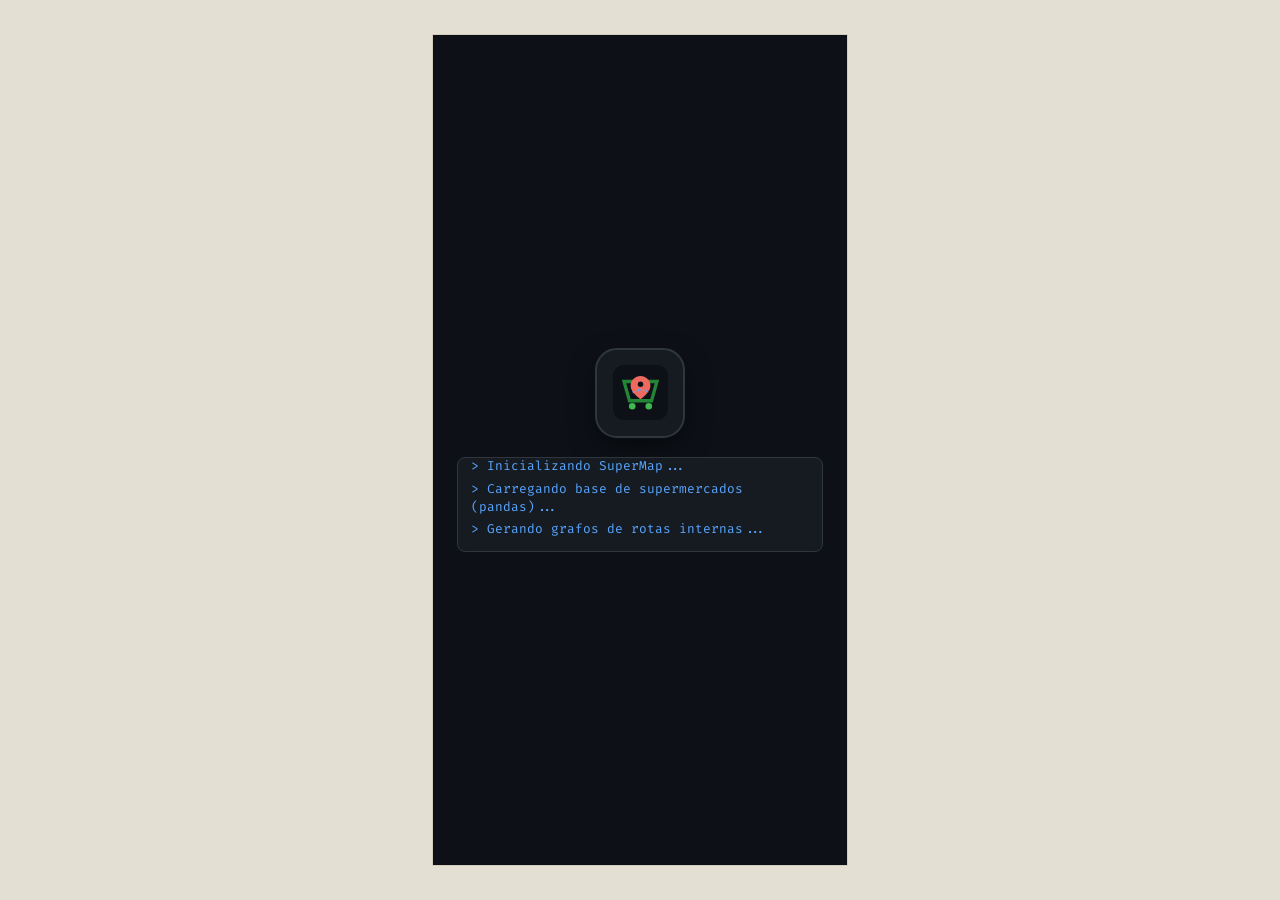
<file: index.html>
<!DOCTYPE html>
<html lang="pt-BR">
<head>
<meta charset="UTF-8">
<meta name="viewport" content="width=device-width, initial-scale=1, viewport-fit=cover">
<title>SuperMap</title>
<link rel="stylesheet" href="https://fonts.googleapis.com/css2?family=DM+Sans:wght@400;500;700&family=Archivo:wght@700;800&family=Fira+Code:wght@500;700&display=swap">
<link rel="stylesheet" href="style.css">
</head>
<body>
<div id="app">

<div id="devSplash">
  <div class="splash-content">
    <div class="logo-dev">
      <svg width="55" height="55" viewBox="0 0 100 100" fill="none">
        <rect width="100" height="100" rx="20" fill="#0d1117"/>
        <path d="M20 30H80L70 65H30L20 30Z" stroke="#238636" stroke-width="6" fill="none"/>
        <circle cx="35" cy="75" r="6" fill="#3fb950"/>
        <circle cx="65" cy="75" r="6" fill="#3fb950"/>
        <path d="M50 20C40 20 32 28 32 38C32 50 50 62 50 62C50 62 68 50 68 38C68 28 60 20 50 20Z" fill="#ef6a5e"/>
        <circle cx="50" cy="35" r="5" fill="#0d1117"/>
        <path d="M36 50Q50 40 64 50" stroke="#58a6ff" stroke-width="4" stroke-dasharray="2 3" fill="none"/>
      </svg>
    </div>
    <div class="dev-logs" id="devLogs">
      <span>> Inicializando SuperMap...</span>
    </div>
  </div>
</div>

<section class="view on" id="home" aria-label="Início">
  <header class="topo">
    <div><h1>SuperMapa</h1><p>Mercados perto de você</p></div>
    <button class="btn" data-go="conf">⚙️ Ajustes</button>
  </header>
  <div class="filtros" id="filtros" role="group" aria-label="Filtrar mercados com nota 4 ou mais">
    <span>Nota 4+ em:</span>
    <button class="btn" data-f="v" aria-pressed="false">⚡ Velocidade</button>
    <button class="btn" data-f="p" aria-pressed="false">💰 Preço</button>
    <button class="btn" data-f="a" aria-pressed="false">🛍️ Variedade</button>
  </div>
  <div class="cidade"><svg id="cidade" viewBox="0 0 360 400" preserveAspectRatio="xMidYMid slice" role="group" aria-label="Mapa com os mercados próximos"></svg><div id="tip"></div></div>
  <div class="cards" id="cards"></div>
</section>

<section class="view" id="attr" aria-label="Detalhes do mercado">
  <div class="hero" id="hero"><button class="btn" data-go="home">Voltar</button><div class="hero-overlay"></div></div>
  <div class="det">
    <h2 id="aNome"></h2><div class="end" id="aEnd"></div>
    <div class="nota"><span>🛍️ Variedade</span><span id="sA"></span></div>
    <div class="nota"><span>💰 Preços</span><span id="sP"></span></div>
    <div class="nota"><span>⚡ Velocidade</span><span id="sV"></span></div>
    <div class="acoes">
      <a class="btn" id="aRota" target="_blank" rel="noopener">🗺️ Rota externa</a>
      <button class="btn p" data-go="mapa">🛒 Mapa interno</button>
    </div>
  </div>
</section>

<section class="view" id="mapa" aria-label="Mapa interno">
  <div class="cab"><button class="btn" data-go="attr" aria-label="Voltar para o mercado">⭠</button><div><h3 id="mNome"></h3><small id="mInfo" aria-live="polite"></small></div></div>
  <div class="plan"><svg id="planta" viewBox="0 0 360 520" role="img" aria-label="Planta do mercado com a rota até o próximo produto"></svg></div>
</section>

<section class="view" id="pesq" aria-label="Pesquisa">
  <div class="pg"><h2>🔎 Pesquisar</h2>
    <label for="q" style="font-size:.9rem">Produto ou categoria</label>
    <input type="text" id="q" autocomplete="off" placeholder="Ex.: alho, leite, arroz..." style="width:100%">
    <ul id="res"></ul>
    <div class="cats" id="cats"></div>
  </div>
</section>

<section class="view" id="conf" aria-label="Ajustes">
  <div class="pg"><button class="btn" id="voltaConf">🏠 Voltar</button>
    <h2 style="margin-top:1rem">♿ Acessibilidade</h2>
    <div id="tamLabel">Tamanho do texto</div>
    <div class="tam" role="group" aria-labelledby="tamLabel">
      <button class="btn" data-esc="1" aria-pressed="true">A</button>
      <button class="btn" data-esc="1.25" aria-pressed="false" style="font-size:1.15em">A+</button>
      <button class="btn" data-esc="1.5" aria-pressed="false" style="font-size:1.3em">A++</button>
    </div>
    <label class="sw">Alto contraste <input type="checkbox" id="alto"></label>
    <label class="sw">Reduzir animações <input type="checkbox" id="mov"></label>
    <h2 style="margin-top:1.2rem">🔔 Notificações</h2>
    <label class="sw">Avisos de promoções <input type="checkbox" checked></label>
    <label class="sw">Avisar quando a fila estiver curta <input type="checkbox"></label>
  </div>
</section>

<section class="view" id="ia" aria-label="Assistente">
  <div class="pg" style="padding-bottom:.2rem"><h2>🤖 Assistente de receitas</h2></div>
  <div id="chat" role="log" aria-live="polite"></div>
  <div class="sug" id="sugIA"><button class="btn">Quero fazer um vinagrete</button><button class="btn">Lasanha</button><button class="btn">Panqueca</button><button class="btn">Feijoada</button></div>
  <form class="lin" id="chatForm" style="padding:.4rem 1rem .8rem" autocomplete="off">
    <label for="msgIn" style="position:absolute;left:-999px">Mensagem</label>
    <input type="text" id="msgIn" placeholder="Digite sua mensagem...">
    <button class="btn p" type="submit">Enviar</button>
  </form>
</section>

<div id="lista" role="dialog" aria-label="Lista de compras">
  <div class="lh"><h3>📝 Lista</h3><button class="btn" id="fechaLista">❌</button></div>
  <div class="prog"><i id="prog"></i></div>
  <div class="lh">
      <small id="cont" style="color:var(--mut)"></small>
      <button class="btn" id="limpaLista" style="min-height: 2rem; padding: 0.2rem 0.5rem; font-size: 0.8rem">🗑️ Limpar</button>
  </div>
  <div id="itens"></div>
  <div class="lin"><input type="text" id="novo" aria-label="Adicionar produto" placeholder="Adicionar produto"><button class="btn p" id="addBtn" aria-label="Adicionar">+</button></div>
  <div class="lin"><button class="btn" style="flex:1" id="ant">⬅️ Anterior</button><button class="btn" style="flex:1" id="prox">Próximo ➡️</button></div>
</div>

<nav class="tabs" id="tabs" aria-label="Menu do mercado">
  <button data-t="lista">📝 Lista</button><button data-go="pesq">🔎 Buscar</button><button data-go="mapa">🛒 Mapa</button><button data-go="ia">🤖 IA</button>
</nav>
</div>

<script>
function simulaDevSplash() {
  const containerLogs = document.getElementById("devLogs");
  const splash = document.getElementById("devSplash");

  const listaMensagens = [
    "> Carregando base de supermercados (pandas)...",
    "> Gerando grafos de rotas internas...",
    "> Modelo IA (NLP) pronto!",
    "<span class='ok'>> Status: OK! Abrindo App...</span>"
  ];

  let index = 0;
  const interval = setInterval(function() {
    if (index < listaMensagens.length) {
      const novalinha = document.createElement("span");
      novalinha.innerHTML = listaMensagens[index];
      containerLogs.appendChild(novalinha);
      index++;
    } else {
      clearInterval(interval);
      setTimeout(function() {
        splash.classList.add("esconder");
      }, 700);
    }
  }, 500);
}

simulaDevSplash();

function $(seletor) {
  return document.querySelector(seletor);
}

function $$(seletor) {
  return Array.from(document.querySelectorAll(seletor));
}

function normalizarTexto(texto) {
  return texto.toLowerCase().normalize("NFD").replace(/[\u0300-\u036f]/g, "");
}

function capitalizar(texto) {
  return texto.charAt(0).toUpperCase() + texto.slice(1);
}

function escaparHTML(str) {
  return str.replace(/[&<>]/g, function(c) {
    if (c === "&") return "&amp;";
    if (c === "<") return "&lt;";
    if (c === ">") return "&gt;";
  });
}

function gerarEstrelas(nota) {
  let estrelasValidas = "★".repeat(nota);
  let estrelasVazias = "☆".repeat(5 - nota);
  return `<span class="st" role="img" aria-label="${nota} de 5 estrelas">${estrelasValidas}${estrelasVazias}</span>`;
}

let telaAtual = "home";
let telaAnterior = "home";

function navegarPara(idTela) {
  if (idTela === "conf" && telaAtual !== "conf") {
    telaAnterior = telaAtual;
  }
  telaAtual = idTela;

  let todasViews = $$(".view");
  for (let i = 0; i < todasViews.length; i++) {
    let v = todasViews[i];
    if (v.id === idTela) {
      v.classList.add("on");
    } else {
      v.classList.remove("on");
    }
  }

  let abas = $("#tabs");
  if (["mapa", "pesq", "ia"].includes(idTela)) {
    abas.classList.add("on");
  } else {
    abas.classList.remove("on");
  }

  let botoesAba = $$("#tabs [data-go]");
  for (let i = 0; i < botoesAba.length; i++) {
    let b = botoesAba[i];
    if (b.dataset.go === idTela) {
      b.classList.add("on");
    } else {
      b.classList.remove("on");
    }
  }

  $("#lista").classList.remove("on");

  if (idTela === "mapa") desenharMapaInterno();
  if (idTela === "pesq") realizarBusca();

  $("#app").scrollTop = 0;
}

document.addEventListener("click", function(e) {
  let btn = e.target.closest("[data-go]");
  if (btn) {
    navegarPara(btn.dataset.go);
  }
});

$("#voltaConf").onclick = function() {
  navegarPara(telaAnterior);
};

$("[data-t=lista]").onclick = function() {
  navegarPara("mapa");
  $("#lista").classList.add("on");
  renderizarListaCompras();
};

let configuracoes = {
  esc: 1,
  alto: false,
  mov: false
};

try {
  let salvo = localStorage.getItem("supermap_config");
  if (salvo) {
    configuracoes = Object.assign(configuracoes, JSON.parse(salvo));
  }
} catch (err) {}

function aplicarConfiguracoes() {
  let root = document.documentElement;
  root.style.setProperty("--esc", configuracoes.esc);
  root.dataset.alto = configuracoes.alto ? "1" : "0";
  root.dataset.mov = configuracoes.mov ? "1" : "0";

  let botoesEscala = $$("[data-esc]");
  for (let i = 0; i < botoesEscala.length; i++) {
    let b = botoesEscala[i];
    b.setAttribute("aria-pressed", Number(b.dataset.esc) === Number(configuracoes.esc));
  }

  $("#alto").checked = configuracoes.alto;
  $("#mov").checked = configuracoes.mov;

  try {
    localStorage.setItem("supermap_config", JSON.stringify(configuracoes));
  } catch (e) {}
}

let botoesEscala = $$("[data-esc]");
for (let i = 0; i < botoesEscala.length; i++) {
  botoesEscala[i].onclick = function() {
    configuracoes.esc = Number(this.dataset.esc);
    aplicarConfiguracoes();
  };
}

$("#alto").onchange = function(e) {
  configuracoes.alto = e.target.checked;
  aplicarConfiguracoes();
};

$("#mov").onchange = function(e) {
  configuracoes.mov = e.target.checked;
  aplicarConfiguracoes();
};

const listaMercados = [
 {
   n: "Supermercado Central", x: 180, y: 200, r: 30, a: 4, p: 2, v: 5,
   end: "Rua Exemplo 123, bairro Centro", c: "#2d6a45", d: "300 m",
   img: "https://images.unsplash.com/photo-1578916171728-46686eac8d58?w=500&auto=format&fit=crop&q=80"
 },
 {
   n: "Mercado Alvorada", x: 300, y: 110, r: 24, a: 3, p: 4, v: 2,
   end: "Av. Brasil 450, bairro Alvorada", c: "#b4342b", d: "750 m",
   img: "https://images.unsplash.com/photo-1542838132-92c53300491e?w=500&auto=format&fit=crop&q=80"
 },
 {
   n: "Hiper Jardim", x: 250, y: 40, r: 26, a: 5, p: 3, v: 3,
   end: "Rua das Flores 78, bairro Jardim", c: "#6b3a85", d: "1,2 km",
   img: "https://images.unsplash.com/photo-1604719312566-8912e9227c6a?w=500&auto=format&fit=crop&q=80"
 },
 {
   n: "Empório Industrial", x: 110, y: 300, r: 24, a: 2, p: 5, v: 4,
   end: "Rua Minas Gerais 900, Industrial", c: "#8a4b2b", d: "1,5 km",
   img: "https://images.unsplash.com/photo-1583258292688-d0213dc5a3a8?w=500&auto=format&fit=crop&q=80"
 },
 {
   n: "Mercadão Novo Horizonte", x: 50, y: 360, r: 26, a: 4, p: 4, v: 5,
   end: "Av. Central 15, Novo Horizonte", c: "#2f5f9e", d: "2 km",
   img: "https://images.unsplash.com/photo-1588964895597-cfccd6e2dbf9?w=500&auto=format&fit=crop&q=80"
 },
 {
   n: "Minimercado Centro", x: 55, y: 170, r: 20, a: 3, p: 3, v: 3,
   end: "Rua do Comércio 31, Centro", c: "#9a6a0c", d: "400 m",
   img: "https://images.unsplash.com/photo-1534723452862-4c874018d66d?w=500&auto=format&fit=crop&q=80"
 },
 {
   n: "Mercado Lagoa", x: 300, y: 270, r: 20, a: 5, p: 5, v: 0,
   end: "Rua Azul 200, bairro Lagoa", c: "#1f7f86", d: "1,1 km",
   img: "https://images.unsplash.com/photo-1578916171728-46686eac8d58?w=500&auto=format&fit=crop&q=80"
 }
];

let mercadoSelecionado = listaMercados[0];
let filtrosAtivos = new Set();

function passaFiltros(mercado) {
  let passou = true;
  filtrosAtivos.forEach(function(f) {
    if (mercado[f] < 4) {
      passou = false;
    }
  });
  return passou;
}

const tooltip = $("#tip");

function mostrarTooltip(elemento, mercado) {
  let rectElem = elemento.getBoundingClientRect();
  let rectCidade = $(".cidade").getBoundingClientRect();

  tooltip.innerHTML = `<b>${mercado.n}</b><br>${mercado.d} de você<br>Variedade ${gerarEstrelas(mercado.a)}<br>Preços ${gerarEstrelas(mercado.p)}<br>Velocidade ${gerarEstrelas(mercado.v)}`;
  tooltip.style.display = "block";

  let posX = rectElem.left + (rectElem.width / 2) - rectCidade.left - 84;
  let posXAjustada = Math.min(Math.max(posX, 4), rectCidade.width - tooltip.offsetWidth - 4);

  let posY = rectElem.top - rectCidade.top - tooltip.offsetHeight - 8;
  let posYAjustada = Math.max(posY, 4);

  tooltip.style.left = posXAjustada + "px";
  tooltip.style.top = posYAjustada + "px";
}

function renderizarHome() {
  let defsSVG = `<defs>`;
  for (let i = 0; i < listaMercados.length; i++) {
    defsSVG += `<pattern id="imgMercado${i}" x="0" y="0" height="1" width="1" patternContentUnits="objectBoundingBox">
      <image x="0" y="0" width="1" height="1" preserveAspectRatio="xMidYMid slice" href="${listaMercados[i].img}"/>
    </pattern>`;
  }
  defsSVG += `</defs>`;

  let htmlMapa = defsSVG + `
    <rect width="360" height="400" fill="#e7ecd9"/>
    <path d="M0 335 Q120 280 200 345 T360 305 V400 H0Z" fill="#b9d6e3"/>
    <rect x="190" y="60" width="90" height="60" rx="14" fill="#cddfb5"/>
    <rect x="10" y="230" width="70" height="50" rx="14" fill="#cddfb5"/>
    <g stroke="#fff" stroke-width="9" fill="none" stroke-linecap="round">
      <path d="M0 200H360"/>
      <path d="M180 0V340"/>
      <path d="M0 120L200 60L360 110"/>
      <path d="M60 0L110 300"/>
      <path d="M300 0V300"/>
    </g>
    <circle cx="180" cy="255" r="7" fill="#2f5f9e" stroke="#fff" stroke-width="3"/>
    <text x="180" y="278" font-size="11" text-anchor="middle" fill="#333" font-weight="700">você</text>
  `;

  for (let i = 0; i < listaMercados.length; i++) {
    let m = listaMercados[i];
    let ativo = passaFiltros(m);
    let classeOff = ativo ? "" : "off";

    htmlMapa += `
      <g class="pin ${classeOff}" data-i="${i}" role="button" tabindex="0" aria-label="${m.n}, a ${m.d}">
        <circle class="c" cx="${m.x}" cy="${m.y}" r="${m.r}" fill="url(#imgMercado${i})" stroke="${m.c}" stroke-width="3"/>
      </g>
    `;
  }

  $("#cidade").innerHTML = htmlMapa;    let pins = $$(".pin");
  for (let i = 0; i < pins.length; i++) {
    let p = pins[i];
    let idx = Number(p.dataset.i);

    p.onclick = function() { abrirMercado(idx); };
    p.onkeydown = function(e) {
      if (e.key === "Enter" || e.key === " ") {
        e.preventDefault();
        abrirMercado(idx);
      }
    };
    p.onmouseenter = p.onfocus = function() {
      mostrarTooltip(p.querySelector(".c"), listaMercados[idx]);
    };
    p.onmouseleave = p.onblur = function() {
      tooltip.style.display = "none";
    };
  }

  let htmlCards = "";
  for (let i = 0; i < listaMercados.length; i++) {
    let m = listaMercados[i];
    let ativo = passaFiltros(m);
    let classeOff = ativo ? "" : "off";
    let attrDisabled = ativo ? "" : "disabled";
    let mediaNotas = Math.round((m.a + m.p + m.v) / 3);

    htmlCards += `
      <button class="mini ${classeOff}" ${attrDisabled} data-i="${i}">
        <b>${i+1}. ${m.n}</b>
        <small>${m.d}</small>
        ${gerarEstrelas(mediaNotas)}
      </button>
    `;
  }

  $("#cards").innerHTML = htmlCards;

  let minis = $$(".mini");   for (let i = 0; i < minis.length; i++) {     minis[i].onclick = function() {       abrirMercado(Number(this.dataset.i));     };   } }  let botoesFiltro = $$("#filtros [data-f]");
for (let i = 0; i < botoesFiltro.length; i++) {
  botoesFiltro[i].onclick = function() {
    let f = this.dataset.f;
    if (filtrosAtivos.has(f)) {
      filtrosAtivos.delete(f);
      this.setAttribute("aria-pressed", "false");
    } else {
      filtrosAtivos.add(f);
      this.setAttribute("aria-pressed", "true");
    }
    renderizarHome();
  };
}

function abrirMercado(index) {
  mercadoSelecionado = listaMercados[index];
  tooltip.style.display = "none";

  $("#hero").style.backgroundImage = `url(${mercadoSelecionado.img})`;
  $("#aNome").textContent = mercadoSelecionado.n;
  $("#aEnd").textContent = mercadoSelecionado.end;

  $("#sA").innerHTML = gerarEstrelas(mercadoSelecionado.a);
  $("#sP").innerHTML = gerarEstrelas(mercadoSelecionado.p);
  $("#sV").innerHTML = gerarEstrelas(mercadoSelecionado.v);

  $("#aRota").href = "https://www.google.com/maps/search/?api=1&query=" + encodeURIComponent(mercadoSelecionado.end);

  navegarPara("attr");
}

const secoesCorredores = [
  ["Hortifruti", "#2d7a4a", "🍎"],
  ["Laticínios", "#2f6fb0", "🥛"],
  ["Mercearia", "#b9770e", "📦"],
  ["Carnes", "#b4342b", "🥩"],
  ["Padaria", "#9a5a2b", "🥖"],
  ["Bebidas", "#6b3a85", "🥤"],
  ["Limpeza", "#1f7f86", "🧹"],
  ["Grãos", "#6e7a2a", "🌾"]
];

const bancoProdutos = [
  "alho,cebola,tomate,batata,cenoura,alface,banana,maçã,laranja,limão,pimentão,abacate,cheiro-verde,brócolis,abóbora,mamão,couve,morango,uva,pepino,beterraba,milho verde",
  "leite,queijo,manteiga,iogurte,requeijão,creme de leite,ovos,presunto,mussarela,leite condensado,margarina,queijo ralado",
  "açúcar,óleo,sal,azeite,vinagre,café,molho de tomate,extrato de tomate,macarrão,ketchup,maionese,fermento,batata palha,massa de lasanha,biscoito,chocolate em pó,molho shoyu,ervilha,milho em lata,sal grosso",
  "carne moída,frango,linguiça,bacon,peixe,bife,costela,calabresa,filé de frango,salsicha",
  "pão francês,pão de forma,bolo,pão de hambúrguer,rosca,broa",
  "suco,refrigerante,cerveja,água,vinho,água de coco,energético,chá",
  "sabão em pó,detergente,desinfetante,papel higiênico,esponja,amaciante,água sanitária",
  "arroz,feijão,farinha de trigo,farinha de mandioca,lentilha,grão-de-bico,aveia,fubá,tapioca,cuscuz,polvilho,granola"
];

let listaTodosProdutos = [];
for (let idCorredor = 0; idCorredor < bancoProdutos.length; idCorredor++) {
  let itensSeparados = bancoProdutos[idCorredor].split(",");
  for (let j = 0; j < itensSeparados.length; j++) {
    listaTodosProdutos.push({
      n: capitalizar(itensSeparados[j]),
      a: idCorredor
    });
  }
}

function encontrarCorredorProduto(nomeItem) {
  let busca = normalizarTexto(nomeItem.trim());

  for (let i = 0; i < listaTodosProdutos.length; i++) {
    if (normalizarTexto(listaTodosProdutos[i].n) === busca) {
      return listaTodosProdutos[i].a;
    }
  }

  if (busca.length > 2) {
    for (let i = 0; i < listaTodosProdutos.length; i++) {
      let nomeProd = normalizarTexto(listaTodosProdutos[i].n);
      if (nomeProd.includes(busca) || busca.includes(nomeProd)) {
        return listaTodosProdutos[i].a;
      }
    }
  }

  return 2;
}

let itensDaLista = [
  { t: "Tomate", a: 0, d: true },
  { t: "Leite", a: 1, d: true },
  { t: "Açúcar", a: 2, d: false },
  { t: "Óleo", a: 2, d: false }
];

let indiceItemAtual = 2;
let corredorDestaqueTemp = null;
let nomeDestaqueTemp = "";

function desenharMapaInterno() {
  $("#mNome").textContent = mercadoSelecionado.n;

  let corredorAlvo = corredorDestaqueTemp !== null ? corredorDestaqueTemp : (itensDaLista[indiceItemAtual] ? itensDaLista[indiceItemAtual].a : null);

  if (corredorAlvo === null) {
    $("#mInfo").textContent = "Lista concluída 🎉";
  } else if (corredorDestaqueTemp !== null && nomeDestaqueTemp) {
    $("#mInfo").textContent = `${nomeDestaqueTemp}: corredor ${secoesCorredores[corredorAlvo][0]} ${secoesCorredores[corredorAlvo][2]}`;
  } else {
    let itemObj = itensDaLista[indiceItemAtual];
    let nomeCorredor = secoesCorredores[corredorAlvo][0];
    $("#mInfo").textContent = `Próxima parada: ${itemObj.t} (Corredor ${nomeCorredor})`;
  }

  let svgConteudo = `
    <defs>
      <pattern id="piso" width="100" height="100" patternUnits="userSpaceOnUse">
        <rect width="100" height="100" fill="#fcfaf2"/>
        <circle cx="20" cy="20" r="3" fill="#ffefb3" opacity="0.5"/>
        <circle cx="70" cy="30" r="2.5" fill="#ffd1ff" opacity="0.4"/>
        <circle cx="40" cy="80" r="3.5" fill="#d1e3ff" opacity="0.5"/>
        <circle cx="90" cy="70" r="2" fill="#d1ffd6" opacity="0.4"/>
      </pattern>
    </defs>
    <rect width="360" height="520" fill="url(#piso)"/>
  `;

  for (let i = 0; i < secoesCorredores.length; i++) {
    let c = secoesCorredores[i];
    let x = 14 + (i % 4) * 85;
    let y = i < 4 ? 44 : 292;
    let h = i < 4 ? 196 : 176;
    let ehAlvo = (i === corredorAlvo);
    let opac = (corredorAlvo === null || ehAlvo) ? 1 : 0.6;
    let borda = ehAlvo ? 'stroke="var(--ac)" stroke-width="5"' : 'stroke="#222" stroke-width="1"';

    svgConteudo += `<rect x="${x}" y="${y}" width="72" height="${h}" rx="3" fill="${c[1]}" opacity="${opac}" ${borda}/>`;

    for (let k = 1; k < 5; k++) {
      svgConteudo += `<path d="M${x+4} ${y + k * h / 5}H${x+68}" stroke="#fff" stroke-width="2" opacity=".55"/>`;
    }

    svgConteudo += `
      <rect x="${x}" y="${y}" width="72" height="26" fill="#fff" stroke="#222" stroke-width="1"/>
      <text x="${x+36}" y="${y+17}" font-size="14" text-anchor="middle" fill="#111">${c[2]}</text>
      <text x="${x+36}" y="${y+38}" font-size="9" font-weight="700" text-anchor="middle" fill="#111">${c[0]}</text>
    `;
  }

  svgConteudo += `
    <rect x="0" y="480" width="360" height="40" fill="#cfc7b4"/>
    <text x="14" y="505" font-size="11" font-weight="700" fill="#111">🏁 ENTRADA</text>
  `;

  for (let k = 0; k < 3; k++) {
    svgConteudo += `
      <rect x="${150 + k * 65}" y="486" width="50" height="26" fill="#fff" stroke="#222"/>
      <text x="${175 + k * 65}" y="503" font-size="9" text-anchor="middle" fill="#111" font-weight="700">💰 CAIXA ${k+1}</text>
    `;
  }

  svgConteudo += `
    <g transform="translate(296,252)" fill="none" stroke-width="2.5">
      <path d="M0 0h6l4 14h16l4-10H8" stroke="#ff4d4d"/>
      <circle cx="13" cy="20" r="2.5" fill="#3fb950"/>
      <circle cx="24" cy="20" r="2.5" fill="#3fb950"/>
      <rect x="12" y="3" width="10" height="7" rx="1" fill="#58a6ff"/>
    </g>
  `;

  if (corredorAlvo !== null) {
    let coluna = corredorAlvo % 4;
    let posXGuia = coluna === 0 ? 7 : 14 + coluna * 85 - 6;
    let posYGuia = corredorAlvo < 4 ? 150 : 390;
    let posXInicial = 14 + coluna * 85;

    svgConteudo += `
      <path class="rota" d="M290 266H${posXGuia}V${posYGuia}H${posXInicial + 8}"/>
      <g transform="translate(${posXInicial + 36},${posYGuia + 10})">
        <g class="pulo">
          <path d="M0-26C-13-26-17-11 0 8 17-11 13-26 0-26Z" fill="var(--ac)" stroke="#111" stroke-width="2"/>
          <circle cy="-17" r="4.5" fill="#fff"/>
        </g>
      </g>
    `;
  }

  $("#planta").innerHTML = svgConteudo;
}

function renderizarListaCompras() {
  let htmlItens = "";

  for (let i = 0; i < itensDaLista.length; i++) {
    let item = itensDaLista[i];
    let classeOk = item.d ? "ok" : "";
    let classeSel = (i === indiceItemAtual) ? "sel" : "";
    let checkedStr = item.d ? "checked" : "";
    let nomeSetor = secoesCorredores[item.a][0];
    let emojiSetor = secoesCorredores[item.a][2];

    htmlItens += `
      <div class="item ${classeOk} ${classeSel}" data-i="${i}">
        <input type="checkbox" aria-label="Já peguei ${item.t}" ${checkedStr}>
        <span>${item.t}</span>
        <small>${emojiSetor} ${nomeSetor}</small>
        <button aria-label="Remover ${item.t}">✕</button>
      </div>
    `;
  }

  if (itensDaLista.length === 0) {
    htmlItens = "<p style='color:var(--mut)'>Lista vazia</p>";
  }

  $("#itens").innerHTML = htmlItens;

  let pegos = 0;
  for (let i = 0; i < itensDaLista.length; i++) {
    if (itensDaLista[i].d) pegos++;
  }

  $("#cont").textContent = `${pegos} de ${itensDaLista.length} itens`;

  let pct = itensDaLista.length > 0 ? (pegos / itensDaLista.length * 100) : 0;
  $("#prog").style.width = pct + "\%";    let elementosItem = $$("#itens .item");
  for (let i = 0; i < elementosItem.length; i++) {
    let el = elementosItem[i];
    let idx = Number(el.dataset.i);

    el.onclick = function(e) {
      if (e.target.tagName === "BUTTON") {
        itensDaLista.splice(idx, 1);
        if (indiceItemAtual >= itensDaLista.length) {
          indiceItemAtual = Math.max(0, itensDaLista.length - 1);
        }
      } else if (e.target.tagName === "INPUT") {
        itensDaLista[idx].d = !itensDaLista[idx].d;

        let proximoPendente = -1;
        for (let k = 0; k < itensDaLista.length; k++) {
          if (!itensDaLista[k].d) {
            proximoPendente = k;
            break;
          }
        }
        if (itensDaLista[idx].d && proximoPendente >= 0) {
          indiceItemAtual = proximoPendente;
        }
      } else {
        indiceItemAtual = idx;
      }

      corredorDestaqueTemp = null;
      renderizarListaCompras();
      desenharMapaInterno();
    };
  }
}

function adicionarItemLista(nome) {
  nome = nome.trim();
  if (nome === "") return;

  let idCorredor = encontrarCorredorProduto(nome);
  itensDaLista.push({
    t: capitalizar(nome),
    a: idCorredor,
    d: false
  });
}

$("#fechaLista").onclick = function() {
  $("#lista").classList.remove("on");
};

$("#limpaLista").onclick = function() {
    if (itensDaLista.length > 0 && confirm("Tem certeza que deseja limpar toda a lista?")) {
        itensDaLista = [];
        indiceItemAtual = 0;
        corredorDestaqueTemp = null;
        renderizarListaCompras();
        desenharMapaInterno();
    }
};

$("#addBtn").onclick = function() {
  let campoInput = $("#novo");
  adicionarItemLista(campoInput.value);
  campoInput.value = "";
  renderizarListaCompras();
};

$("#novo").onkeydown = function(e) {
  if (e.key === "Enter") {
    $("#addBtn").click();
  }
};

function mudarItemSelecionado(direcao) {
  if (itensDaLista.length > 0) {
    indiceItemAtual = (indiceItemAtual + direcao + itensDaLista.length) % itensDaLista.length;
    corredorDestaqueTemp = null;
    renderizarListaCompras();
    desenharMapaInterno();
  }
}

$("#ant").onclick = function() { mudarItemSelecionado(-1); };
$("#prox").onclick = function() { mudarItemSelecionado(1); };

function realizarBusca() {
  let buscaDigitada = normalizarTexto($("#q").value.trim());

  let categoriasFiltradas = [];
  if (buscaDigitada !== "") {
    for (let i = 0; i < secoesCorredores.length; i++) {
      let c = secoesCorredores[i];
      if (normalizarTexto(c[0]).includes(buscaDigitada)) {
        categoriasFiltradas.push({ n: c[0], a: i, t: "Corredor", e: c[2] });
      }
    }
  }

  let produtosFiltrados = [];
  if (buscaDigitada !== "") {
    let contador = 0;
    for (let i = 0; i < listaTodosProdutos.length; i++) {
      let p = listaTodosProdutos[i];
      if (normalizarTexto(p.n).includes(buscaDigitada)) {
        produtosFiltrados.push({ n: p.n, a: p.a, t: secoesCorredores[p.a][0], e: secoesCorredores[p.a][2] });
        contador++;
        if (contador >= 8) break;
      }
    }
  }

  let todosResultados = categoriasFiltradas.concat(produtosFiltrados);

  if (buscaDigitada !== "") {
    if (todosResultados.length > 0) {
      let htmlRes = "";
      for (let i = 0; i < todosResultados.length; i++) {
        let item = todosResultados[i];
        htmlRes += `<li><button data-a="${item.a}" data-n="${item.n}"><b>${item.n}</b><span>${item.e} ${item.t}</span></button></li>`;
      }
      $("#res").innerHTML = htmlRes;
    } else {
      $("#res").innerHTML = `<li class="vazio">Nenhum produto encontrado.</li>`;
    }
  } else {
    $("#res").innerHTML = "";
  }

  if (buscaDigitada === "") {
    let htmlCats = "";
    for (let i = 0; i < secoesCorredores.length; i++) {
      let c = secoesCorredores[i];
      htmlCats += `<button class="cat" style="background:${c[1]}" data-a="${i}" data-n="">${c[2]} ${c[0]}</button>`;
    }
    $("#cats").innerHTML = htmlCats;
  } else {
    $("#cats").innerHTML = "";   }    let botoesResultado = $$("#res button, .cat");
  for (let i = 0; i < botoesResultado.length; i++) {
    botoesResultado[i].onclick = function() {
      corredorDestaqueTemp = Number(this.dataset.a);
      nomeDestaqueTemp = this.dataset.n;
      navegarPara("mapa");
    };
  }
}

$("#q").oninput = realizarBusca;

const receitasIA = [
  ["Vinagrete", "vinagrete", "tomate,cebola,pimentão,vinagre,azeite,sal"],
  ["Bolo de cenoura", "bolo", "cenoura,ovos,óleo,açúcar,farinha de trigo,fermento,chocolate em pó"],
  ["Arroz e feijão", "arroz|feijao", "arroz,feijão,alho,cebola,óleo,sal"],
  ["Churrasco", "churrasco", "bife,linguiça,pão francês,cerveja,sal grosso,refrigerante"],
  ["Strogonoff de frango", "strogonoff|estrogonofe", "filé de frango,cebola,creme de leite,ketchup,extrato de tomate,arroz,batata palha"],
  ["Lasanha", "lasanha", "massa de lasanha,carne moída,molho de tomate,mussarela,presunto,cebola,alho"],
  ["Macarrão ao alho e óleo", "macarrao|espaguete|macarronada", "macarrão,alho,azeite,sal,queijo ralado"],
  ["Pizza caseira", "pizza", "farinha de trigo,fermento,molho de tomate,mussarela,presunto,tomate,cebola"],
  ["Panqueca", "panqueca", "farinha de trigo,leite,ovos,carne moída,molho de tomate,mussarela"],
  ["Feijoada", "feijoada", "feijão,linguiça,bacon,costela,calabresa,cebola,alho,laranja"],
  ["Omelete", "omelete", "ovos,mussarela,tomate,cebola,presunto"],
  ["Salada", "salada", "alface,tomate,cenoura,azeite,limão,sal"],
  ["Brigadeiro", "brigadeiro", "leite condensado,chocolate em pó,manteiga"],
  ["Sopa de legumes", "sopa", "batata,cenoura,abóbora,cebola,alho,macarrão,sal"],
  ["Pão de queijo", "pao de queijo", "polvilho,queijo ralado,ovos,leite,óleo,sal"],
  ["Café da manhã", "cafe da manha", "pão francês,manteiga,café,leite,mussarela,presunto,banana"],
  ["Hambúrguer", "hamburguer", "carne moída,pão de hambúrguer,mussarela,alface,tomate,cebola,ketchup,maionese"],
  ["Farofa", "farofa", "farinha de mandioca,bacon,ovos,cebola,manteiga"],
  ["Vitamina de banana", "vitamina", "banana,leite,açúcar,aveia"],
  ["Frango assado", "frango", "frango,batata,alho,limão,sal,óleo"],
  ["Guacamole", "guacamole", "abacate,tomate,cebola,limão,sal"]
];

const divChat = $("#chat");
let contadorMsg = 0;

function adicionarMensagem(html, ehUsuario) {
  let div = document.createElement("div");
  div.className = "msg" + (ehUsuario ? " eu" : "");
  div.innerHTML = html;
  divChat.appendChild(div);
  divChat.scrollTop = divChat.scrollHeight;
  return div;
}

function simularDigitando(callback, tempo) {
  let carregando = adicionarMensagem('<span class="dots" role="img" aria-label="Assistente digitando"><i></i><i></i><i></i></span>', false);
  let tempoEspera = tempo || (1000 + Math.random() * 800);

  setTimeout(function() {
    carregando.remove();
    callback();
  }, tempoEspera);
}

function enviarMensagemChat(texto) {
  texto = texto.trim();
  if (texto === "") return;

  adicionarMensagem(escaparHTML(texto), true);
  $("#msgIn").value = "";

  simularDigitando(function() {
    processarRespostaIA(texto);
  });
}

function processarRespostaIA(texto) {
  let busca = normalizarTexto(texto);
  let receitaEncontrada = null;

  for (let i = 0; i < receitasIA.length; i++) {
    let r = receitasIA[i];
    let palavrasChave = r[1].split("|");
    let achou = false;
    for (let k = 0; k < palavrasChave.length; k++) {
      if (busca.includes(palavrasChave[k])) {
        achou = true;
        break;
      }
    }
    if (achou) {
      receitaEncontrada = r;
      break;
    }
  }

  if (receitaEncontrada) {
    contadorMsg++;
    let idBox = "r" + contadorMsg;
    let ingredientes = receitaEncontrada[2].split(",");

    let htmlIng = "";
    for (let i = 0; i < ingredientes.length; i++) {
      let ing = ingredientes[i];
      let jaEstaNaLista = false;

      for (let k = 0; k < itensDaLista.length; k++) {
        if (normalizarTexto(itensDaLista[k].t) === normalizarTexto(ing)) {
          jaEstaNaLista = true;
          break;
        }
      }

      let desabilitado = jaEstaNaLista ? "disabled" : "checked";
      let idCorredor = encontrarCorredorProduto(ing);
      let statusTexto = jaEstaNaLista ? "já na lista" : secoesCorredores[idCorredor][2] + " " + secoesCorredores[idCorredor][0];

      htmlIng += `
        <label>
          <input type="checkbox" value="${ing}" ${desabilitado}>
          ${capitalizar(ing)}
          <small>${statusTexto}</small>
        </label>
      `;
    }

    let resposta = `Boa escolha! Para <b>${receitaEncontrada[0]}</b> você vai precisar de:
      <div class="ing" id="${idBox}">${htmlIng}</div>
      Desmarque o que você já tem em casa. Quer adicionar à sua lista?
      <button class="btn p" data-add="${idBox}">📝 Adicionar à lista</button>`;

    adicionarMensagem(resposta, false);
  } else if (/^(oi|ola|bom dia|boa tarde|boa noite|e ai)/.test(busca)) {
    adicionarMensagem("Olá! 👋 O que você quer cozinhar hoje?", false);
  } else if (busca.includes("obrigad")) {
    adicionarMensagem("De nada! Boas compras.🛒", false);
  } else {
    let exemplos = [];
    for (let i = 0; i < 6; i++) {
      exemplos.push(receitasIA[i][0].toLowerCase());
    }
    adicionarMensagem("Ainda não conheço essa receita. 😕 Experimente: " + exemplos.join(", ") + "...", false);
  }
}

divChat.addEventListener("click", function(e) {
  let btn = e.target.closest("[data-add]");
  if (!btn) return;

  let idBox = btn.dataset.add;
  let box = $("#" + idBox);
  let marcados = Array.from(box.querySelectorAll("input:checked:not(:disabled)"));

  let selecionados = [];
  for (let i = 0; i < marcados.length; i++) {
    selecionados.push(marcados[i].value);
  }

  btn.disabled = true;
  let todosInputs = box.querySelectorAll("input");
  for (let i = 0; i < todosInputs.length; i++) {
    todosInputs[i].disabled = true;
  }

  if (selecionados.length === 0) {
    simularDigitando(function() {
      adicionarMensagem("Tudo bem, não adicionei nada.", false);
    }, 500);
    return;
  }

  for (let i = 0; i < selecionados.length; i++) {
    adicionarItemLista(selecionados[i]);
  }

  corredorDestaqueTemp = null;

  for (let i = 0; i < itensDaLista.length; i++) {
    if (!itensDaLista[i].d) {
      indiceItemAtual = i;
      break;
    }
  }

  renderizarListaCompras();

  simularDigitando(function() {
    let plural = selecionados.length > 1 ? "itens" : "item";
    adicionarMensagem(`Pronto! Adicionei ${selecionados.length} ${plural} à sua lista e já montei a rota.<button class="btn" data-go="mapa">🛒 Ver no mapa</button>`, false);
  }, 600);
});

$("#chatForm").onsubmit = function(e) {
  e.preventDefault();
  enviarMensagemChat($("#msgIn").value); };  let botoesSugestao = $$("#sugIA .btn");
for (let i = 0; i < botoesSugestao.length; i++) {
  botoesSugestao[i].onclick = function() {
    enviarMensagemChat(this.textContent);
  };
}

adicionarMensagem("Olá! 👋 Diga o que quer cozinhar (por exemplo, \"quero fazer uma lasanha\") e eu sugiro os ingredientes.", false);

aplicarConfiguracoes();
renderizarHome();
</script>
</body>
</html>
</file>
<file: style.css>
:root {
  --esc: 1;
  --bg: #e4dfd3;
  --pap: #f6f3ec;
  --card: #fff;
  --ink: #1f1f1c;
  --mut: #5a574f;
  --ac: #c8372d;
  --onAc: #fff;
  --gr: #2d6a45;
  --onG: #fff;
  --line: #d3ccbc;
  --f1: #ece4d2;
  --f2: #f6f1e4;
  box-sizing: border-box;
  padding-top: env(safe-area-inset-top, 0px);
  padding-bottom: env(safe-area-inset-bottom, 0px);
}

@media (prefers-color-scheme: dark) {
  :root:not([data-theme="light"]) {
    --bg: #0d0f0d;
    --pap: #171a17;
    --card: #222622;
    --ink: #f1efe8;
    --mut: #b5b2a7;
    --ac: #ef6a5e;
    --onAc: #111;
    --gr: #2d6a45;
    --line: #3a3f3a;
    --f1: #2a2d29;
    --f2: #33372f;
  }
}

:root[data-theme="dark"] {
  --bg: #0d0f0d;
  --pap: #171a17;
  --card: #222622;
  --ink: #f1efe8;
  --mut: #b5b2a7;
  --ac: #ef6a5e;
  --onAc: #111;
  --line: #3a3f3a;
  --f1: #2a2d29;
  --f2: #33372f;
}

:root[data-alto="1"] {
  --bg: #000;
  --pap: #000;
  --card: #000;
  --ink: #fff;
  --mut: #fff;
  --ac: #ffe600;
  --onAc: #000;
  --gr: #000;
  --onG: #ffe600;
  --line: #fff;
  --f1: #000;
  --f2: #1c1c1c;
}

* {
  box-sizing: border-box;
}

html {
  font-size: calc(100% * var(--esc));
  height: 100%;
}

body {
  margin: 0;
  height: 100%;
  background: var(--bg);
  color: var(--ink);
  font: 1rem/1.4 "DM Sans", system-ui, sans-serif;
  display: flex;
  justify-content: center;
}

h1, h2, h3 {
  font-family: Archivo, "DM Sans", sans-serif;
  margin: 0;
}

button, input {
  font: inherit;
  color: inherit;
}

button {
  cursor: pointer;
}

:focus-visible {
  outline: 3px solid var(--ac);
  outline-offset: 2px;
}

#app {
  position: relative;
  width: 100%;
  max-width: 26rem;
  height: 100%;
  max-height: 52rem;
  margin: auto;
  background: var(--pap);
  overflow: hidden;
  display: flex;
  flex-direction: column;
}

:root[data-alto="1"] #app {
  border: 2px solid #fff;
}

@media (min-width: 480px) {
  #app {
    height: 94%;
    border: 1px solid var(--line);
  }
}

#devSplash {
  position: absolute;
  inset: 0;
  background: #0d1117;
  color: #3fb950;
  font-family: 'Fira Code', monospace, sans-serif;
  z-index: 99;
  display: flex;
  flex-direction: column;
  justify-content: space-between;
  padding: 2rem 1.5rem;
  transition: opacity 0.6s ease, visibility 0.6s ease;
}

#devSplash.esconder {
  opacity: 0;
  visibility: hidden;
  pointer-events: none;
}

.splash-header {
  font-size: 0.75rem;
  color: #8b949e;
  border-bottom: 1px solid #30363d;
  padding-bottom: 0.5rem;
  display: flex;
  justify-content: space-between;
}

.splash-content {
  display: flex;
  flex-direction: column;
  align-items: center;
  gap: 1.2rem;
  margin: auto 0;
}

.logo-dev {
  width: 90px;
  height: 90px;
  background: #161b22;
  border: 2px solid #30363d;
  border-radius: 22px;
  display: flex;
  align-items: center;
  justify-content: center;
  box-shadow: 0 10px 25px rgba(0,0,0,0.5);
  animation: pulseLogo 1.5s infinite alternate ease-in-out;
}

@keyframes pulseLogo {
  from {
    transform: scale(1);
    border-color: #30363d;
  }
  to {
    transform: scale(1.06);
    border-color: #238636;
  }
}

.dev-logs {
  width: 100%;
  font-size: 0.8rem;
  background: #161b22;
  border-radius: 8px;
  padding: 0.8rem;
  border: 1px solid #30363d;
  height: 95px;
  display: flex;
  flex-direction: column;
  justify-content: flex-end;
  gap: 0.3rem;
  color: #58a6ff;
}

.dev-logs span {
  display: block;
}

.dev-logs .ok {
  color: #3fb950;
}

.splash-footer {
  font-size: 0.7rem;
  color: #8b949e;
  text-align: center;
}

.view {
  display: none;
  flex: 1;
  min-height: 0;
  flex-direction: column;
  overflow-y: auto;
}

.view.on {
  display: flex;
}

.btn {
  min-height: 2.75rem;
  padding: .5rem 1rem;
  border: 2px solid var(--ink);
  background: var(--card);
  border-radius: 6px;
  font-weight: 700;
  text-decoration: none;
  color: var(--ink);
  text-align: center;
  display: inline-flex;
  align-items: center;
  justify-content: center;
}

.btn.p {
  background: var(--ac);
  color: var(--onAc);
  border-color: var(--ac);
}

.btn[aria-pressed=true] {
  background: var(--ink);
  color: var(--pap);
}

.topo {
  background: var(--gr);
  color: var(--onG);
  padding: 1rem 1rem .8rem;
  display: flex;
  justify-content: space-between;
  align-items: flex-start;
  border-bottom: 3px solid var(--ac);
}

.topo h1 {
  font-size: 1.5rem;
}

.topo p {
  margin: 0;
  font-size: .9rem;
}

.topo .btn {
  background: transparent;
  color: var(--onG);
  border-color: var(--onG);
  font-size: .85rem;
}

.filtros {
  padding: .6rem 1rem;
  display: flex;
  flex-wrap: wrap;
  gap: .4rem;
  align-items: center;
  font-size: .85rem;
}

.filtros .btn {
  min-height: 2.4rem;
  padding: .2rem .8rem;
  font-size: .85rem;
  border-radius: 99px;
}

.cidade {
  position: relative;
  flex: 1;
  min-height: 16rem;
}

.cidade svg {
  position: absolute;
  inset: 0;
  width: 100%;
  height: 100%;
}

.pin {
  cursor: pointer;
  outline: none;
}

.pin .c {
  transition: transform .15s;
  transform-box: fill-box;
  transform-origin: center;
}

.pin:hover .c, .pin:focus-visible .c {
  transform: scale(1.22);
}

.pin:focus-visible .c {
  stroke: var(--ac);
  stroke-width: 5;
}

.pin.off {
  opacity: .25;
  pointer-events: none;
}

#tip {
  display: none;
  position: absolute;
  width: 10.5rem;
  background: var(--card);
  border: 2px solid var(--ink);
  border-radius: 6px;
  padding: .5rem .6rem;
  font-size: .8rem;
  z-index: 3;
  pointer-events: none;
  line-height: 1.5;
}

.st {
  color: var(--ac);
  letter-spacing: 1px;
  white-space: nowrap;
}

.cards {
  display: flex;
  gap: .6rem;
  overflow-x: auto;
  padding: .6rem 1rem 1rem;
}

.mini {
  flex: 0 0 9.5rem;
  text-align: left;
  background: var(--card);
  border: 2px solid var(--line);
  border-radius: 6px;
  padding: .5rem .7rem;
}

.mini:hover {
  border-color: var(--ink);
}

.mini.off {
  opacity: .35;
}

.mini small {
  display: block;
  color: var(--mut);
}

.hero {
  position: relative;
  padding: 1rem;
  min-height: 12rem;
  background-size: cover;
  background-position: center;
}

.hero .btn {
  position: absolute;
  top: .8rem;
  left: .8rem;
  z-index: 2;
}

.hero-overlay {
  position: absolute;
  inset: 0;
  background: linear-gradient(0deg, var(--pap) 0%, rgba(0,0,0,0) 70%);
}

.det {
  padding: 1rem;
  position: relative;
  z-index: 1;
}

.det h2 {
  font-size: 1.5rem;
}

.end {
  color: var(--mut);
  margin: .2rem 0 1rem;
}

.nota {
  display: flex;
  justify-content: space-between;
  align-items: center;
  padding: .7rem 0;
  border-bottom: 1px solid var(--line);
  font-weight: 700;
}

.nota .st {
  font-size: 1.4rem;
}

.nota small {
  color: var(--mut);
  font-weight: 400;
}

.acoes {
  display: grid;
  grid-template-columns: 1fr 1fr;
  gap: .6rem;
  margin-top: 1.2rem;
}

.cab {
  display: flex;
  align-items: center;
  gap: .7rem;
  padding: .8rem 1rem;
}

.cab h3 {
  font-size: 1.15rem;
}

.cab small {
  display: block;
  color: var(--mut);
}

.plan {
  flex: 1;
  min-height: 20rem;
  margin: 0 .8rem .8rem;
  border: 2px solid var(--ink);
  border-radius: 6px;
  overflow: hidden;
}

.plan svg {
  display: block;
  width: 100%;
  height: 100%;
}

.rota {
  fill: none;
  stroke: var(--ac);
  stroke-width: 5;
  stroke-linecap: round;
  stroke-dasharray: 2 10;
  animation: fl 1s linear infinite;
}

@keyframes fl {
  to {
    stroke-dashoffset: -12;
  }
}

.pulo {
  animation: pu 1s ease-in-out infinite;
}

@keyframes pu {
  50% {
    transform: translateY(-6px);
  }
}

:root[data-mov="1"] *, .sem * {
  animation: none !important;
  transition: none !important;
}

@media (prefers-reduced-motion: reduce) {
  * {
    animation: none !important;
    transition: none !important;
  }
}

.tabs {
  display: none;
  border-top: 2px solid var(--ink);
  background: var(--card);
}

.tabs.on {
  display: flex;
}

.tabs button {
  flex: 1;
  min-height: 3.2rem;
  border: 0;
  background: none;
  font-size: .75rem;
  font-weight: 700;
  border-right: 1px solid var(--line);
  padding: .3rem .1rem;
}

.tabs button.on {
  background: var(--ink);
  color: var(--pap);
}

#lista {
  position: absolute;
  left: 0;
  right: 0;
  bottom: 0;
  background: var(--card);
  border-top: 3px solid var(--ac);
  padding: 1rem;
  transform: translateY(105%);
  transition: transform .25s;
  z-index: 5;
  max-height: 78%;
  overflow: auto;
  visibility: hidden;
}

#lista.on {
  transform: none;
  visibility: visible;
}

.lh {
  display: flex;
  justify-content: space-between;
  align-items: center;
}

.prog {
  height: .6rem;
  background: var(--line);
  margin: .5rem 0 .3rem;
}

.prog i {
  display: block;
  height: 100%;
  background: var(--gr);
}

.item {
  display: flex;
  align-items: center;
  gap: .6rem;
  padding: .55rem .4rem;
  font-weight: 700;
  border-bottom: 1px solid var(--line);
}

.item.sel {
  background: var(--f1);
}

.item.ok span {
  text-decoration: line-through;
  color: var(--mut);
}

.item span {
  flex: 1;
}

.item small {
  color: var(--mut);
  font-weight: 400;
}

input[type=checkbox] {
  width: 1.3rem;
  height: 1.3rem;
  accent-color: var(--gr);
}

.item button {
  border: 0;
  background: none;
  font-size: 1.1rem;
  min-width: 2.2rem;
  min-height: 2.2rem;
}

.lin {
  display: flex;
  gap: .5rem;
  margin-top: .6rem;
}

input[type=text] {
  flex: 1;
  min-width: 0;
  min-height: 2.75rem;
  padding: .4rem .8rem;
  border: 2px solid var(--ink);
  border-radius: 6px;
  background: var(--card);
}

.pg {
  padding: 1rem;
}

.pg h2 {
  font-size: 1.4rem;
  margin-bottom: .6rem;
}

#res {
  list-style: none;
  margin: .5rem 0 0;
  padding: 0;
}

#res button {
  width: 100%;
  display: flex;
  justify-content: space-between;
  text-align: left;
  background: var(--card);
  border: 0;
  border-bottom: 1px solid var(--line);
  padding: .8rem .5rem;
}

#res button:hover {
  background: var(--f1);
}

#res span {
  color: var(--mut);
}

.cats {
  display: grid;
  grid-template-columns: 1fr 1fr;
  gap: .6rem;
  margin-top: 1rem;
}

.cat {
  border: 0;
  border-radius: 6px;
  padding: 1rem .5rem;
  font-weight: 700;
  color: #fff;
  min-height: 3.5rem;
}

.sw {
  display: flex;
  justify-content: space-between;
  align-items: center;
  gap: 1rem;
  padding: .9rem 0;
  border-bottom: 1px solid var(--line);
  font-weight: 500;
}

.sw input {
  width: 1.5rem;
  height: 1.5rem;
}

.tam {
  display: flex;
  gap: .5rem;
  margin: .5rem 0 1rem;
}

.tam .btn {
  flex: 1;
}

#chat {
  flex: 1;
  overflow: auto;
  padding: .5rem 1rem;
  display: flex;
  flex-direction: column;
  gap: .6rem;
  min-height: 12rem;
}

.msg {
  max-width: 88%;
  padding: .6rem .8rem;
  background: var(--card);
  border: 2px solid var(--line);
  border-radius: 4px 14px 14px 14px;
}

.msg.eu {
  align-self: flex-end;
  background: var(--gr);
  color: var(--onG);
  border-color: var(--gr);
  border-radius: 14px 4px 14px 14px;
}

:root[data-alto="1"] .msg.eu {
  border-color: #ffe600;
}

.ing {
  margin: .5rem 0;
  display: flex;
  flex-direction: column;
  gap: .3rem;
}

.ing label {
  display: flex;
  gap: .5rem;
  align-items: center;
  min-height: 2rem;
}

.ing small {
  color: var(--mut);
  margin-left: auto;
}

.msg .btn {
  margin-top: .5rem;
  width: 100%;
}

.dots i {
  display: inline-block;
  width: .5rem;
  height: .5rem;
  border-radius: 50%;
  background: var(--mut);
  margin: 0 .12rem;
  animation: pq 1s infinite;
}

.dots i:nth-child(2) {
  animation-delay: .15s;
}

.dots i:nth-child(3) {
  animation-delay: .3s;
}

@keyframes pq {
  50% {
    transform: translateY(-4px);
    opacity: .4;
  }
}

.sug {
  display: flex;
  gap: .5rem;
  overflow-x: auto;
  padding: .4rem 1rem;
}

.sug .btn {
  white-space: nowrap;
  min-height: 2.4rem;
  font-size: .85rem;
  border-radius: 99px;
}

.vazio {
  padding: .8rem .5rem;
  color: var(--mut);
}
</file>
